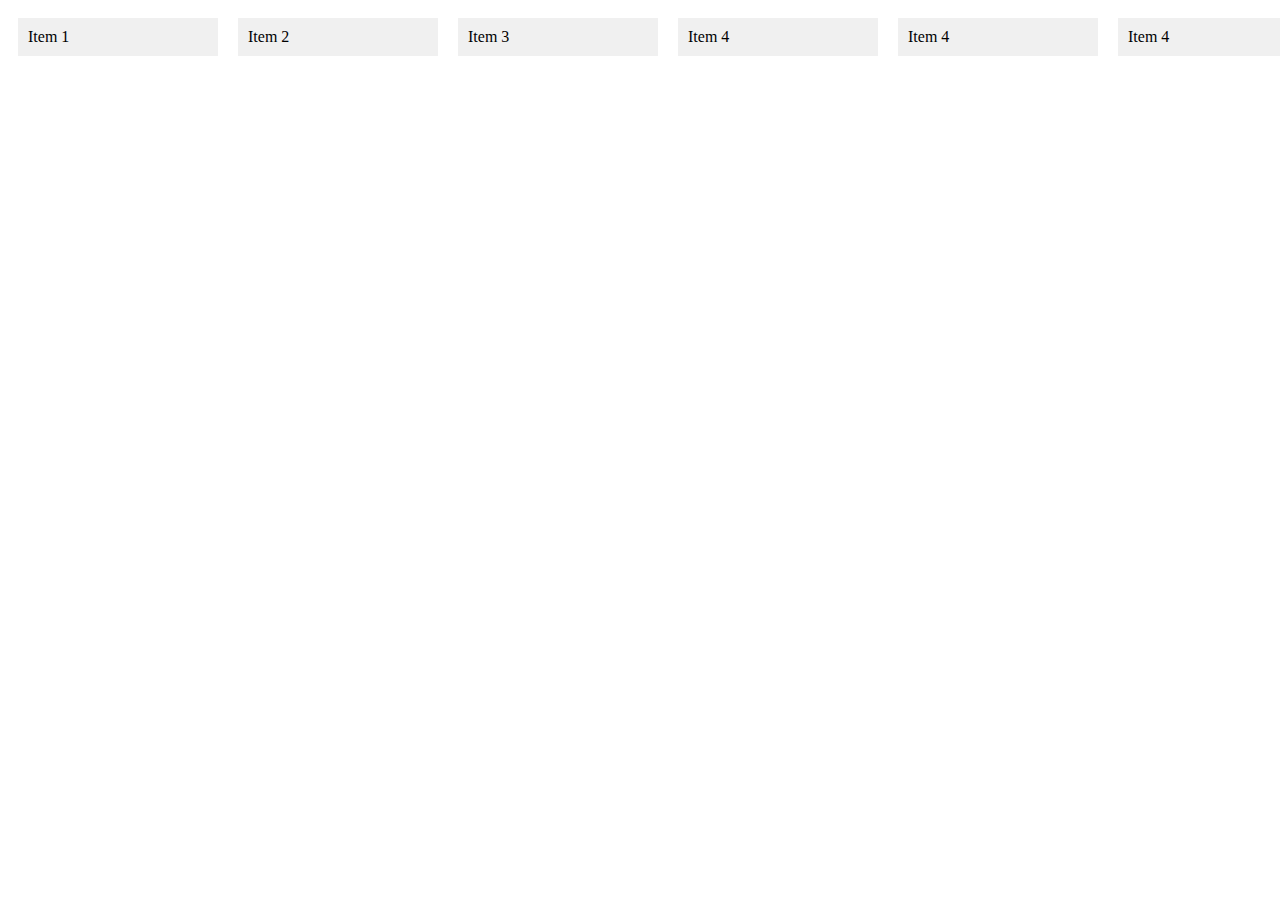
<file: rough.html>
<!DOCTYPE html>
<html lang="en">
<head>
    <meta charset="UTF-8">
    <meta name="viewport" content="width=device-width, initial-scale=1.0">
    <title>Overflowing Items in Row</title>
    <style>
        /* Optional: Add some styling for better presentation */
        body {
            display: flex;
            flex-wrap: nowrap; /* Prevent items from wrapping to the next line */
            overflow-x: auto; /* Enable horizontal scrolling if necessary */
        }

        .item {
            flex: 0 0 auto; /* Allow items to grow and shrink as needed */
            width: 200px; /* Set a fixed width for each item */
            margin: 10px; /* Add some spacing between items */
            background-color: #f0f0f0;
            padding: 10px;
            box-sizing: border-box;
            white-space: nowrap; /* Prevent text from wrapping within items */
        }
    </style>
</head>
<body>
    <div class="item">Item 1</div>
    <div class="item">Item 2</div>
    <div class="item">Item 3</div>
    <div class="item">Item 4</div>
    <div class="item">Item 4</div>
    <div class="item">Item 4</div>
    <div class="item">Item 4</div>
    <div class="item">Item 4</div>
    <div class="item">Item 4</div>
    <!-- Add more items as needed -->

</body>
</html>
</file>
